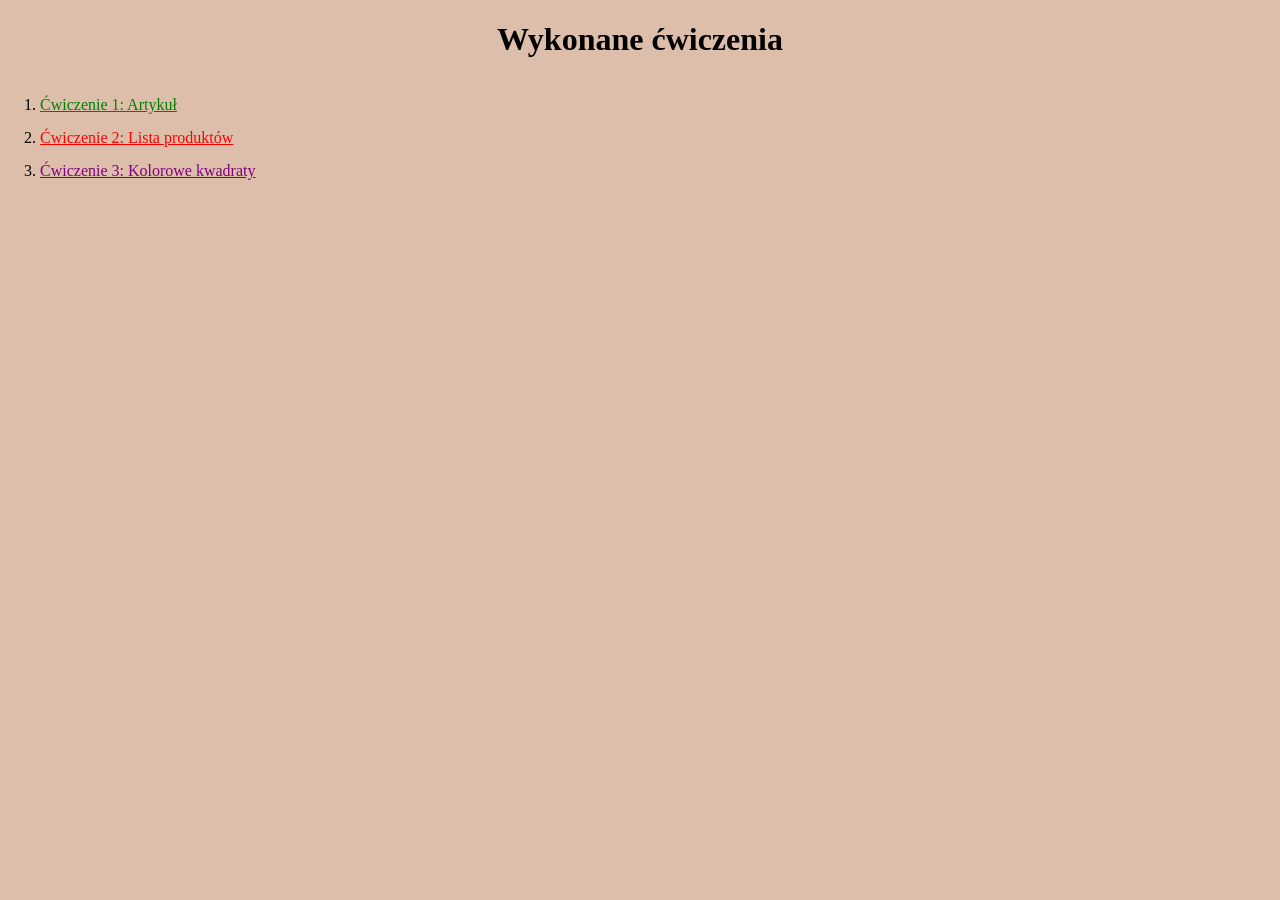
<file: lab1/index.html>
<!doctype html>
<html lang="pl">
  <head>
    <meta charset="UTF-8" />
    <meta name="viewport" content="width=device-width, initial-scale=1.0" />
    <title>Ćwiczenia na WDAI</title>
    <link rel="stylesheet" href="./style.css" />
  </head>

  <body>
    <main class="tytul">
      <h1>Wykonane ćwiczenia</h1>
    </main>

    <main class="lista_cwiczen">
      <ol>
        <li>
          <a href=./cw.1/artykul.html class="link1"
            >Ćwiczenie 1: Artykuł</a>
        </li>
        <li>
          <a href=./cw.2/lista_produktow.html class="link2"
          >Ćwiczenie 2: Lista produktów</a>
        </li>
        <li>
          <a href=./cw.3/kwadraty.html class="link3" >Ćwiczenie 3: Kolorowe kwadraty</a>
        </li>
      </ol>
    </main>
    <script src="index.js"></script>
  </body>
</html>
</file>
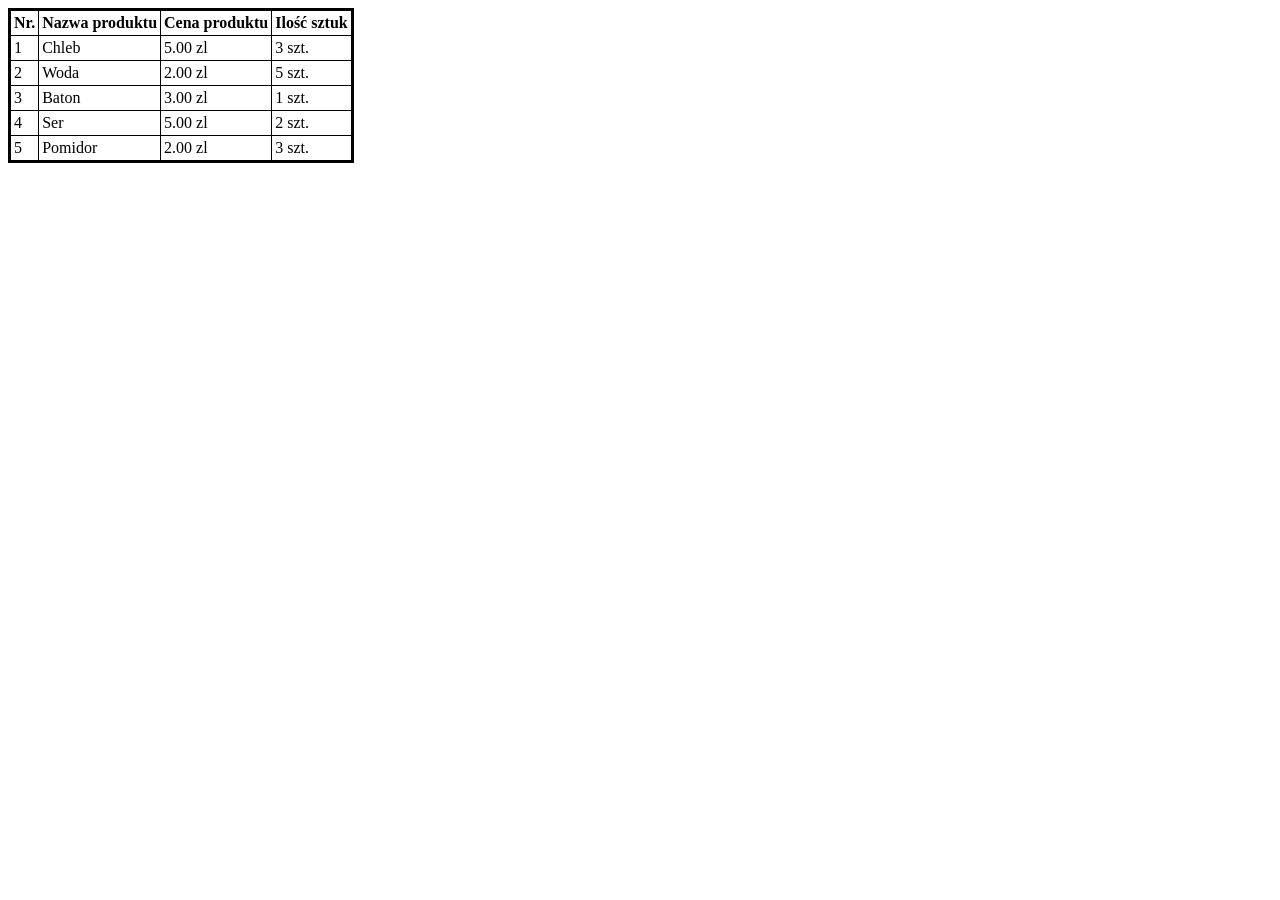
<file: lab1/cw.2/lista_produktow.html>
<!doctype html>
<html lang="pl">
  <head>
    <meta charset="UTF-8" />
    <meta name="viewport" content="width=device-width, initial-scale=1.0" />
    <title>Ćwiczenie 2: Lista produktów w formie Tabeli</title>
    <link rel="stylesheet" href="./lista_produktow.css" />
  </head>

  <main class="Zad_tabela">
    <table class="Tabela">
      <tr>
        <th>Nr.</th>
        <th>Nazwa produktu</th>
        <th>Cena produktu</th>
        <th>Ilość sztuk</th>
      </tr>

      <tr>
        <td>1</td>
        <td>Chleb</td>
        <td>5.00 zl</td>
        <td>3 szt.</td>
      </tr>

      <tr>
        <td>2</td>
        <td>Woda</td>
        <td>2.00 zl</td>
        <td>5 szt.</td>
      </tr>

      <tr>
        <td>3</td>
        <td>Baton</td>
        <td>3.00 zl</td>
        <td>1 szt.</td>
      </tr>

      <tr>
        <td>4</td>
        <td>Ser</td>
        <td>5.00 zl</td>
        <td>2 szt.</td>
      </tr>

      <tr>
        <td>5</td>
        <td>Pomidor</td>
        <td>2.00 zl</td>
        <td>3 szt.</td>
      </tr>
    </table>
  </main>
</html>
</file>
<file: lab1/style.css>
html {
  background-color: #ddbeaa;
  height: 100vh;
}

body {
  height: 100vh;
  margin: 0;
}

.tytul {
  display: flex;
  align-items: flex-start;
  justify-content: center;
}
.lista_cwiczen {
  display: flex;
  align-items: center;
  justify-content: flex-start;
}

.lista_cwiczen li {
  margin-bottom: 15px;
}

.link1 {
  color: green;
}

.link2 {
  color: red;
}

.link3 {
  color: purple;
}
</file>
<file: lab1/cw.2/lista_produktow.css>
.Tabela {
  border: 3px solid black;
  border-collapse: collapse;
}

.Tabela th,
.Tabela td {
  border: 1px solid black;
  padding: 3px;
}
</file>
